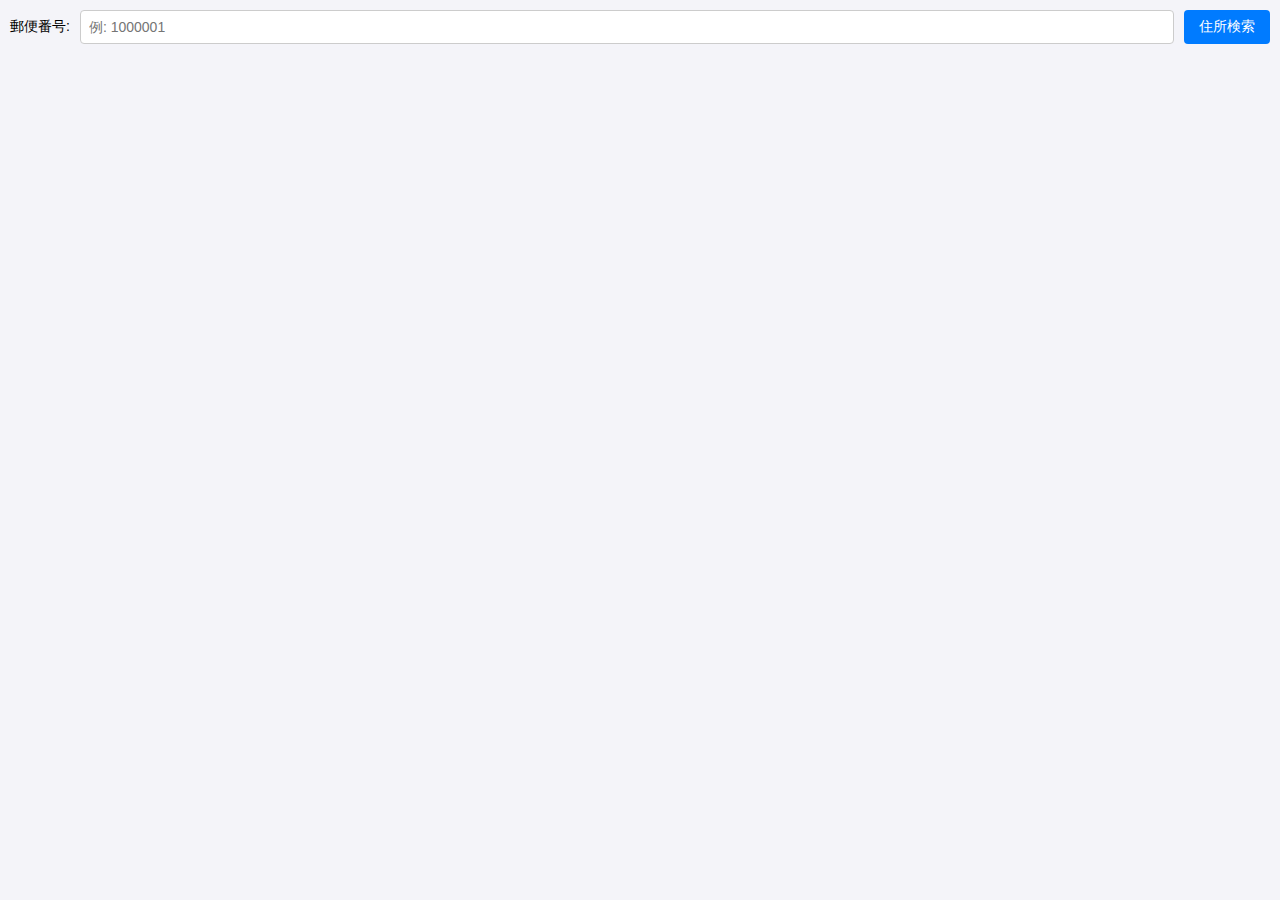
<file: index.html>
<!DOCTYPE html>
<html lang="ja">
<head>
    <meta charset="UTF-8">
    <title>郵便番号検索ウィジェット</title>
    <link rel="stylesheet" href="style.css">
</head>
<body>
    <!-- The original UI elements -->
    <div class="container">
        <label for="zipcode">郵便番号:</label>
        <input type="text" id="zipcode" placeholder="例: 1000001" maxlength="7">
        <button id="search-btn">住所検索</button>
        <div id="result-area">
            <p id="result"></p>
            <p id="error"></p>
        </div>
    </div>

    <!-- Step 1: Inline script to see if ANY script runs -->
    <script>
        alert('Step 1: Inline script executed!');
    </script>

    <!-- Step 2: Load external scripts -->
    <script src="https://js.jotform.com/JotFormCustomWidget.js"></script>
    <script src="script.js"></script>
</body>
</html>
</file>
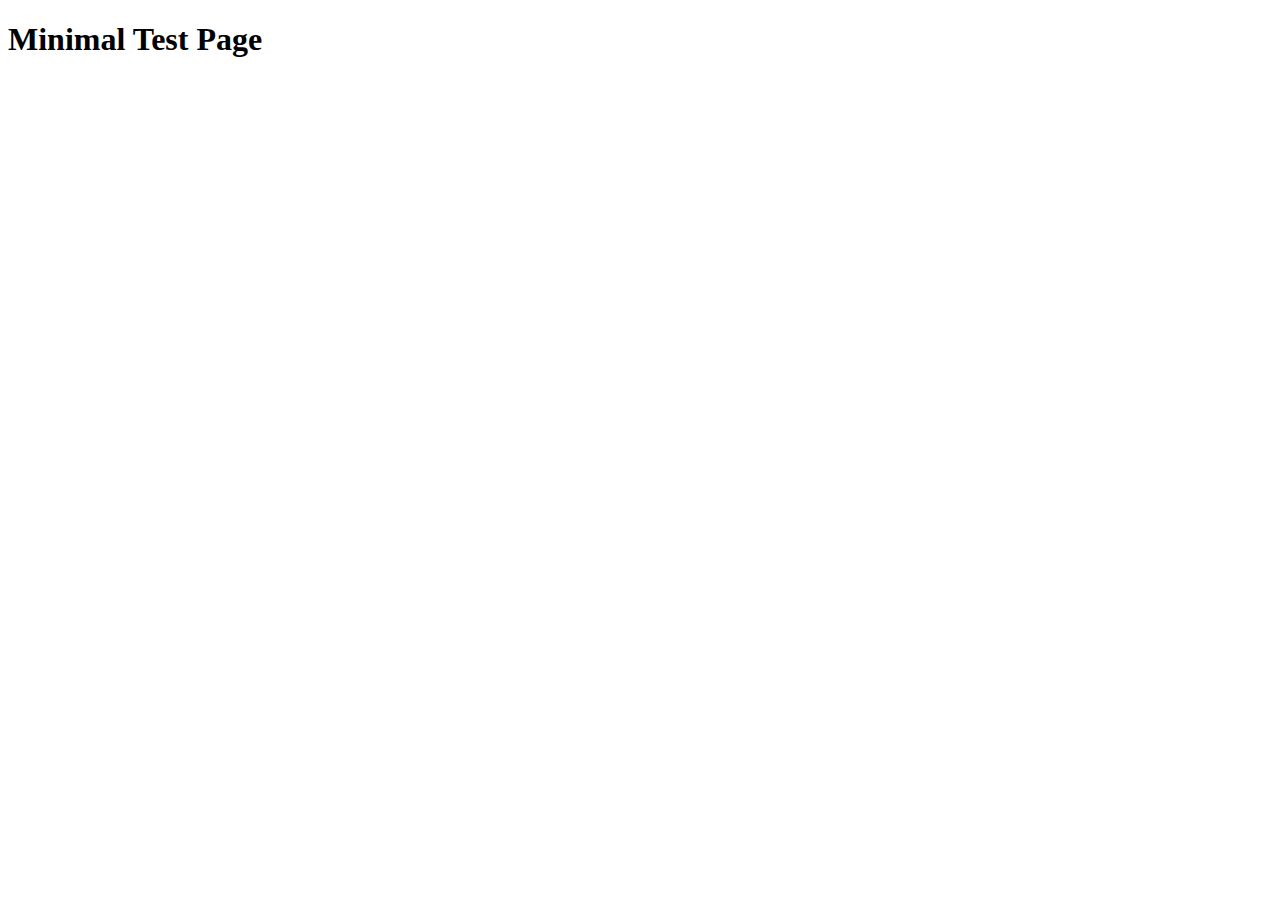
<file: test.html>
<!DOCTYPE html>
<html lang="en">
<head>
    <meta charset="UTF-8">
    <title>Minimal Test</title>
</head>
<body>
    <h1>Minimal Test Page</h1>
    <script>
        console.log("--- MINIMAL TEST SCRIPT EXECUTED ---");
        alert("--- MINIMAL TEST SCRIPT EXECUTED ---");
    </script>
</body>
</html>
</file>
<file: style.css>
body {
    font-family: -apple-system, BlinkMacSystemFont, 'Segoe UI', Roboto, 'Helvetica Neue', Arial, sans-serif;
    font-size: 14px;
    margin: 0;
    padding: 10px;
    background-color: #f4f4f9;
}

.container {
    display: flex;
    flex-wrap: wrap;
    align-items: center;
    gap: 10px;
}

label {
    font-weight: 500;
}

input[type="text"] {
    flex-grow: 1;
    padding: 8px;
    border: 1px solid #ccc;
    border-radius: 4px;
    font-size: 14px;
}

button {
    padding: 8px 15px;
    background-color: #007bff;
    color: white;
    border: none;
    border-radius: 4px;
    cursor: pointer;
    font-size: 14px;
    transition: background-color 0.2s;
}

button:hover {
    background-color: #0056b3;
}

#result-area {
    width: 100%;
    margin-top: 10px;
    min-height: 20px;
}

#result {
    font-weight: bold;
    color: #333;
}

#error {
    color: #d93025;
    font-weight: bold;
}
</file>
